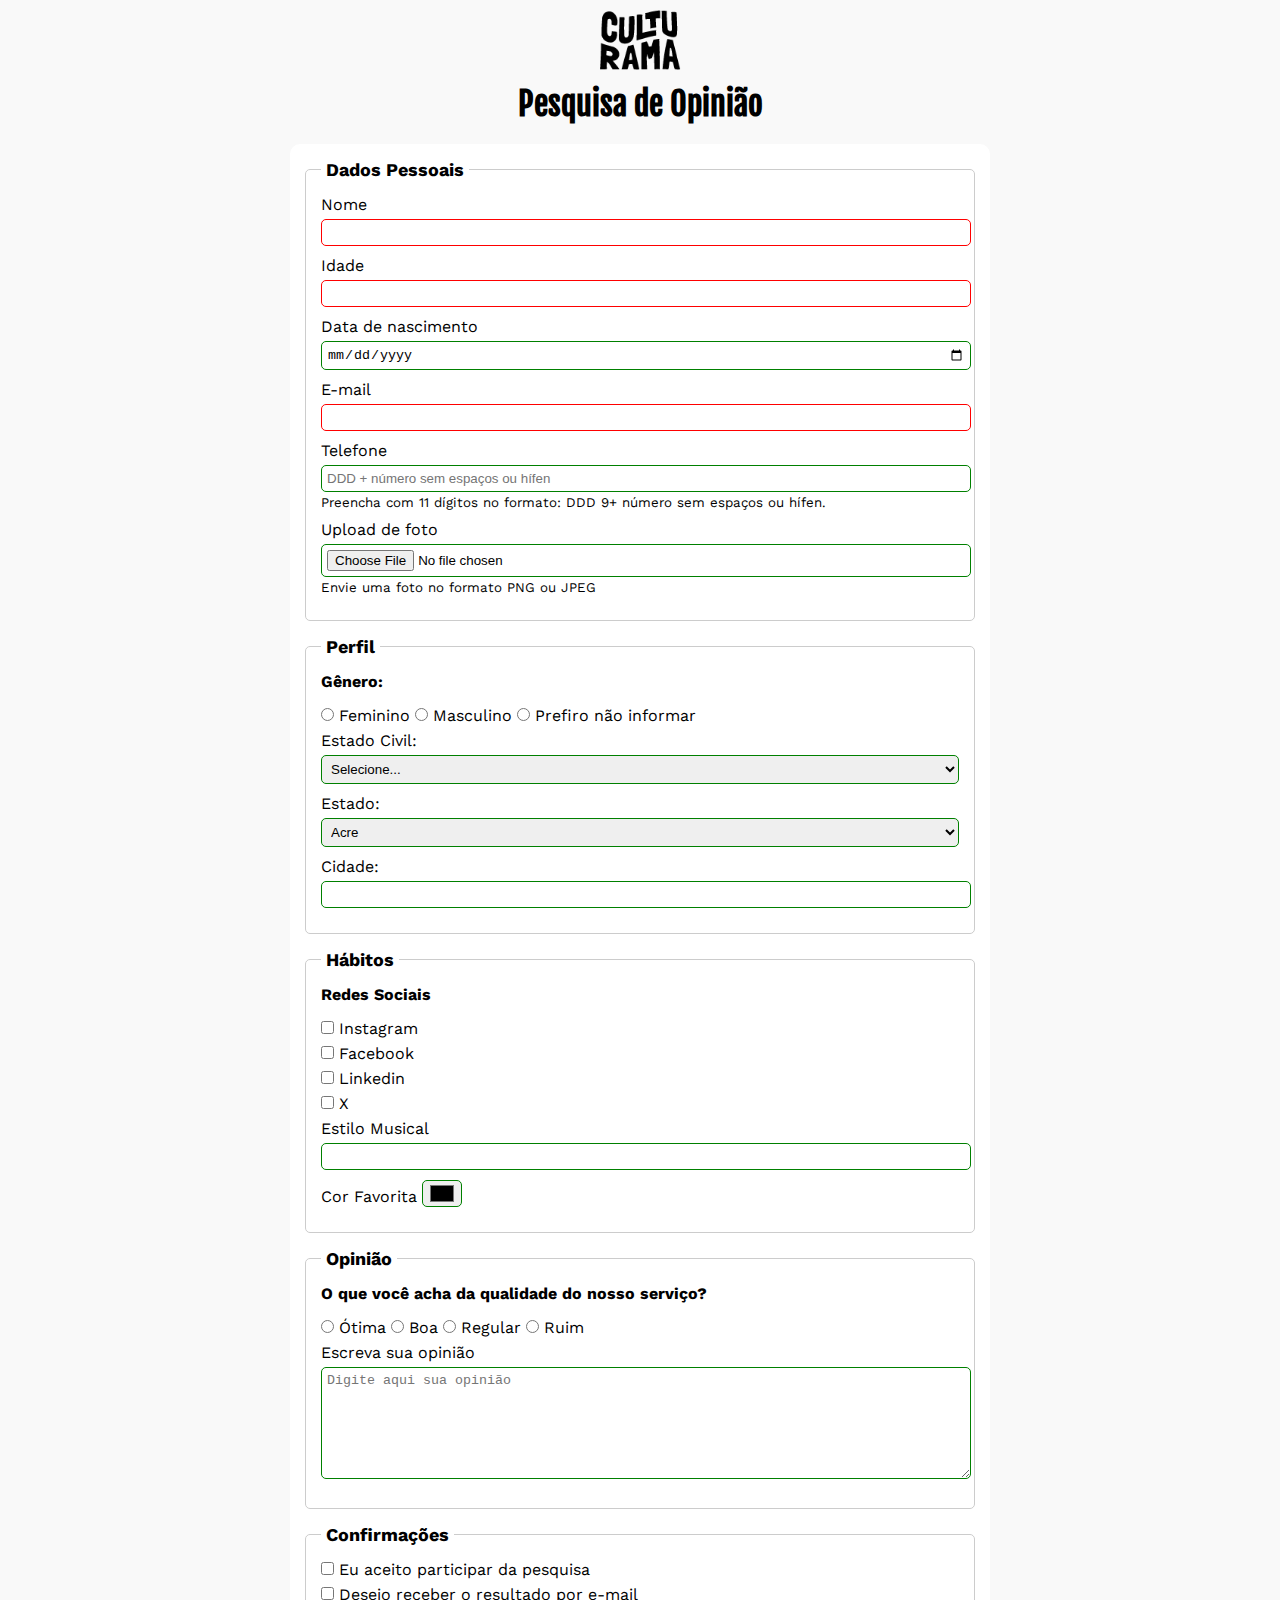
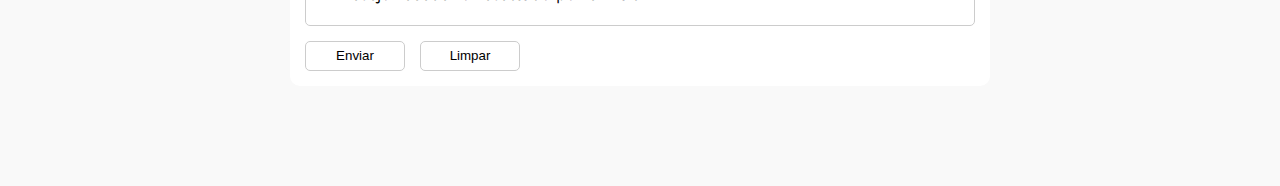
<file: index.html>
<!DOCTYPE html>
<html lang="pt-br">

<head>
    <meta charset="UTF-8">
    <meta name="viewport" content="width=device-width, initial-scale=1.0">
    <link rel="icon" href="img/culturama-favico.png">
    <link rel="stylesheet" href="css/reset.css">
    <link rel="stylesheet" href="css/styles.css">

    <link rel="preconnect" href="https://fonts.googleapis.com">
    <link rel="preconnect" href="https://fonts.gstatic.com" crossorigin>
    <link
        href="https://fonts.googleapis.com/css2?family=Fjalla+One&family=Work+Sans:ital,wght@0,100..900;1,100..900&display=swap"
        rel="stylesheet">

    <title>Pesquisa Culturama</title>

</head>

<body>
    <main>
        <header>
            <img src="img/logo-culturama.png" alt="logo culturama">
            <h1>Pesquisa de Opinião</h1>
        </header>
        <section>
            <form action="sucess.html" method="get">
                <fieldset>
                    <legend>Dados Pessoais</legend>
                    <label for="name">Nome</label>
                    <input id="name" type="text" name="userName" required>
                    <br>
                    <label for="age">Idade</label>
                    <input id="age" type="number" name="userAge" min="12" max="100" required>
                    <br>
                    <label for="birthDate">Data de nascimento</label>
                    <input id="birthDate" type="date" name="userBirthDate">
                    <br>
                    <label for="email">E-mail</label>
                    <input id="email" type="email" name="userEmail" required>
                    <br>
                    <label for="phoneNumber">Telefone</label>
                    <input id="phoneNumber" type="tel" name="userPhoneNumber" pattern="[0-9]{11}"
                        placeholder="DDD + número sem espaços ou hífen" aria-describedby="phoneHelp">
                    <small id="phoneHelp">Preencha com 11 dígitos no formato: DDD 9+ número sem espaços ou hífen.</small>
                    <br>
                    <label for="image">Upload de foto</label>
                    <input id="image" type="file" accept="image/*" name="userImage" aria-describedby="imageHelp">
                    <small id="imageHelp">Envie uma foto no formato PNG ou JPEG</small>
                    <br>
                </fieldset>
                <fieldset>
                    <legend>Perfil</legend>
                    <p>Gênero:</p>
                    <input id="fem" type="radio" name="userGender" value="Feminino">
                    <label for="fem">Feminino</label>
                    <input id="masc" type="radio" name="userGender" value="Masculino">
                    <label for="masc">Masculino</label>
                    <input id="notInformed" type="radio" name="userGender" value="notInformed">
                    <label for="notInformed">Prefiro não informar</label>
                    <br>
                    <label for="maritalStatus">Estado Civil:</label>
                    <select id="maritalStatus" name="userMaritalStatus">
                        <option value="notInformed">Selecione...</option>
                        <option value="casado">Casado</option>
                        <option value="solteiro">Solteiro</option>
                        <option value="divorciado">Divorcido</option>
                        <option value="casado">União estável</option>
                    </select>
                    <br>
                    <label for="state">Estado:</label>
                    <select id="state" name="userState" required>
                        <option value="acre">Acre</option>
                        <option value="alagoas">Alagoas</option>
                        <option value="amapa">Amapá</option>
                        <option value="amazonas">Amazonas</option>
                        <option value="bahia">Bahia</option>
                        <option value="ceara">Ceará</option>
                        <option value="distritoFederal">Distrito Federal</option>
                        <option value="espiritoSanto">Espirito Santo</option>
                        <option value="goias">Goiás</option>
                        <option value="maranhao">Maranhão</option>
                        <option value="matoGrossoDoSul">Mato Grosso do Sul</option>
                        <option value="matoGrosso">Mato Grosso</option>
                        <option value="minasGerais">Minas Gerais</option>
                        <option value="para">Pará</option>
                        <option value="paraiba">Paraíba</option>
                        <option value="parana">Paraná</option>
                        <option value="pernambuco">Pernambuco</option>
                        <option value="piaui">Piauí</option>
                        <option value="rioDeJaneiro">Rio de Janeiro</option>
                        <option value="rioGrandeDoNorte">Rio Grande do Norte</option>
                        <option value="rioGrandeDoSul">Rio Grande do Sul</option>
                        <option value="rondonia">Rondônia</option>
                        <option value="roraima">Roraima</option>
                        <option value="santaCatarina">Santa Catarina</option>
                        <option value="saoPaulo">São Paulo</option>
                        <option value="sergipe">Sergipe</option>
                        <option value="tocantins">Tocantins</option>
                    </select>
                    <br>
                    <label for="city">Cidade:</label>
                    <input id="city" type="text" name="userCity">
                </fieldset>

                <fieldset>
                    <legend>Hábitos</legend>
                    <p>Redes Sociais</p>
                    <input id="instagram" type="checkbox" name="social" value="instagram">
                    <label for="instagram">Instagram</label>
                    <br>
                    <input id="facebook" type="checkbox" name="social" value="facebook">
                    <label for="facebook">Facebook</label>
                    <br>
                    <input id="Linkedin" type="checkbox" name="social" value="Linkedin">
                    <label for="Linkedin">Linkedin</label>
                    <br>
                    <input id="x" type="checkbox" name="social" value="x">
                    <label for="x">X</label>
                    <br>
                    <label for="musicStyle">Estilo Musical</label>
                    <input list="styleTypes" id="musicStyle" type="text" name="userMusicStyle">
                    <datalist id="styleTypes">
                        <option value="rock">
                        <option value="pop">
                        <option value="samba">
                        <option value="sertanejo">
                    </datalist>
                    <br>
                    <label for="favoriteColor">Cor Favorita</label>
                    <input type="color" name="userFavoriteColor" id="favoriteColor">
                </fieldset>
                <fieldset>
                    <legend>Opinião</legend>
                    <p>O que você acha da qualidade do nosso serviço?</p>

                    <input type="radio" id="otima" name="userServiceOpinion" value="otima">
                    <label for="otima">Ótima</label>
                    <input type="radio" id="boa" name="userServiceOpinion" value="boa">
                    <label for="boa">Boa</label>
                    <input type="radio" id="regular" name="userServiceOpinion" value="regular">
                    <label for="regular">Regular</label>
                    <input type="radio" id="ruim" name="userServiceOpinion" value="ruim">
                    <label for="ruim">Ruim</label>
                    <br>
                    <label for="comment">Escreva sua opinião</label>
                    <textarea id="comment" name="userComment" placeholder="Digite aqui sua opinião"></textarea>
                </fieldset>
                <fieldset>
                    <legend>Confirmações</legend>
                    <input id="userLgpdTerm" type="checkbox" name="userLgpd" value="accepted" required>
                    <label for="userLgpdTerm">Eu aceito participar da pesquisa</label><br>
                    <input id="getResult" type="checkbox" name="userGetResult" value="accepted">
                    <label for="getResult">Desejo receber o resultado por e-mail</label><br>

                </fieldset>

                <button type="submit" aria-label="Enviar dados do formulário">Enviar</button>
                <button type="reset" aria-label="Limpar dados do formulário">Limpar</button>
            </form>
        </section>
    </main>

</body>

</html>
</file>
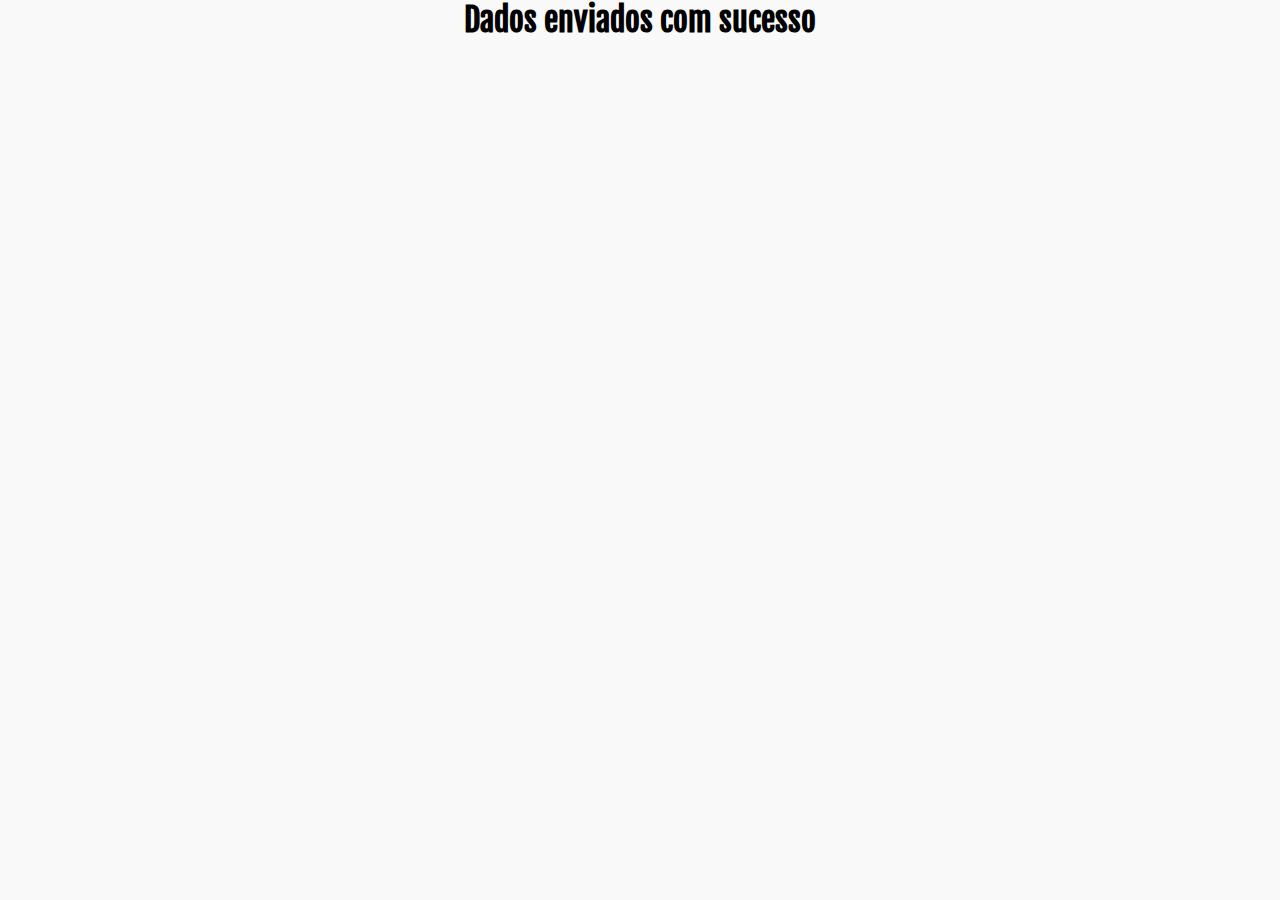
<file: sucess.html>
<!DOCTYPE html>
<html lang="pt-br">

<head>
    <meta charset="UTF-8">
    <meta name="viewport" content="width=device-width, initial-scale=1.0">
    <link rel="stylesheet" href="css/reset.css">
    <link rel="stylesheet" href="css/styles.css">
    <link rel="preconnect" href="https://fonts.googleapis.com">
    <link rel="preconnect" href="https://fonts.gstatic.com" crossorigin>
    <link
        href="https://fonts.googleapis.com/css2?family=Fjalla+One&family=Work+Sans:ital,wght@0,100..900;1,100..900&display=swap"
        rel="stylesheet">

    <title>Pesquisa Culturama</title>

</head>

<body>
    <header>
        <h1 role="alert">Dados enviados com sucesso</h1>
    </header>
</body>

</html>
</file>
<file: css/styles.css>
body {
    background-color: #f9f9f9;
    font-family: "Work Sans", sans-serif;
}

main {
    width: 100%;
    max-width: 700px;
    margin: 0 auto;
}

header {
    text-align: center;
    margin-bottom: 20px;
}

img {
    width: 100px;
}

h1 {
    font-family: "Fjalla One", sans-serif;
}

form {
    background-color: #ffffff;
    padding: 15px;
    border-radius: 10px;
    margin-bottom: 100px;
}

fieldset {
    padding: 15px;
    border: 1px solid #cccccc;
    border-radius: 5px;
    margin-bottom: 15px;
}

legend {
    font-weight: bold;
    font-size: 18px;
    padding: 0 5px;
}

label {
    display: inline-block;
    margin-bottom: 5px;
}

p{
    margin-bottom: 15px;
    font-weight: bold;
}

input, select, textarea {
    width: 100%;
    padding: 5px;
    margin-bottom: 10px;
    border: 1px solid #cccccc;
    border-radius: 5px;
}

textarea {
    min-height: 100px;
}

input[type="tel"],
input[type="file"]{
    margin-bottom: 0;
}

input[type="radio"],
input[type="checkbox"]{
    width: auto;
}

input[type="color"]{
    width: 40px;
    padding: 0 5px;
}

input:invalid, select:invalid, textarea:invalid {
    border-color: red;
}

input:valid, select:valid, textarea:valid {
    border-color: green;
}

small{
    display: inline-block;
    margin-bottom: 10px;
}


button{
    width: 100px;
    height: 30px;
    margin-right: 10px;
    background-color: #ffffff;
    border: 1px solid #cccccc;
    border-radius: 5px;
    cursor: pointer;
}

button[type="submit"]:hover{
    background-color: green;
    color: #ffffff;
}

button[type="reset"]:hover{
    background-color: orangered;
    color: #ffffff;
}
</file>
